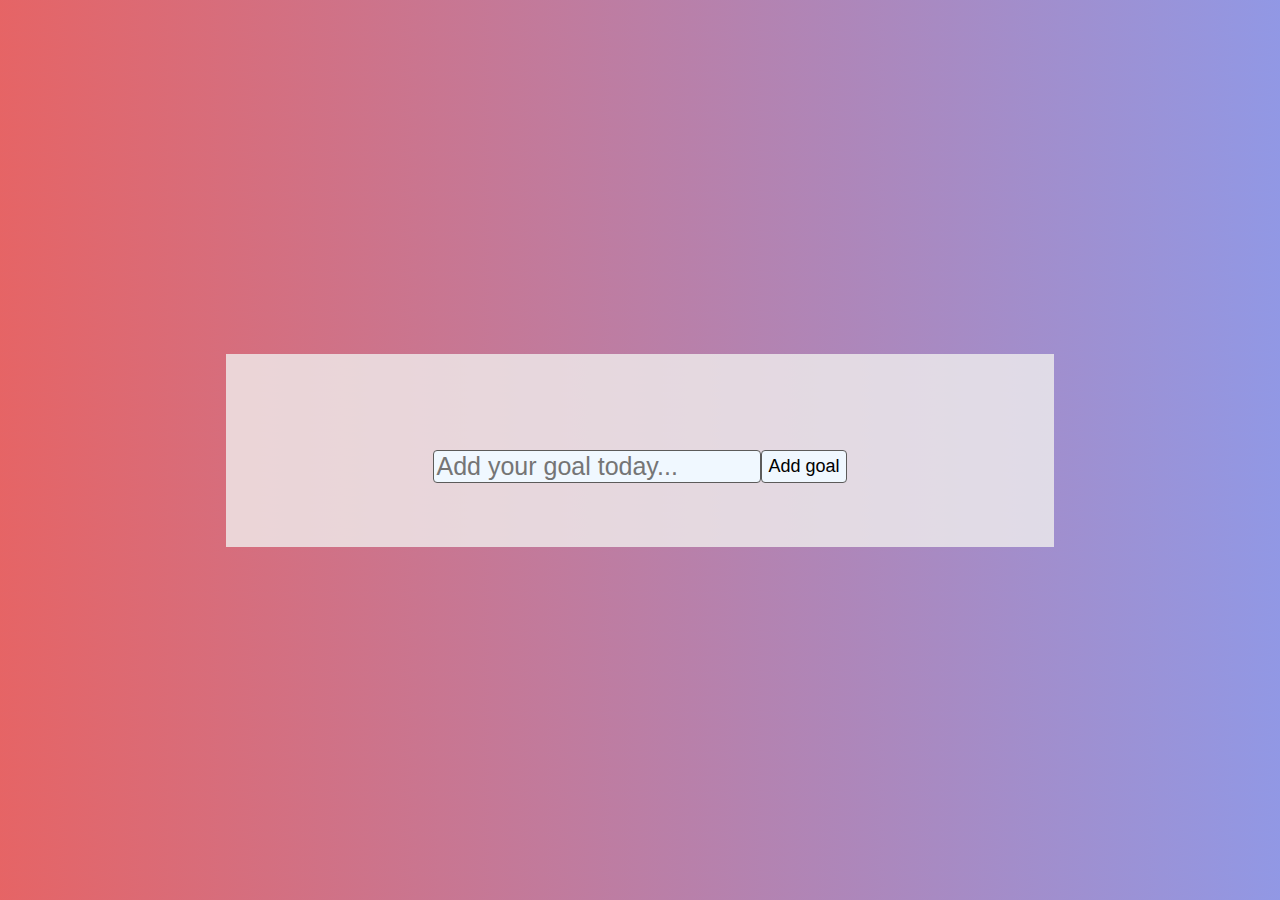
<file: 24.cas/index.html>
<!DOCTYPE html>
<html lang="en">
  <head>
    <meta charset="UTF-8" />
    <meta http-equiv="X-UA-Compatible" content="IE=edge" />
    <meta name="viewport" content="width=device-width, initial-scale=1.0" />
    <link rel="stylesheet" href="style.css" />
    <title>Document</title>
  </head>
  <body>
    <div class="body">
      <div id="card">
        <div class="goals">
          <ul id="goalsList"></ul>
        </div>
        <div class="inputs">
          <input
            type="text"
            id="toDoAdd"
            placeholder="Add your goal today..."
          />
          <button id="addGoal">Add goal</button>
          <button id="editGoal">Finish edit</button>
        </div>
      </div>
    </div>
    <script src="script.js"></script>
  </body>
</html>
</file>
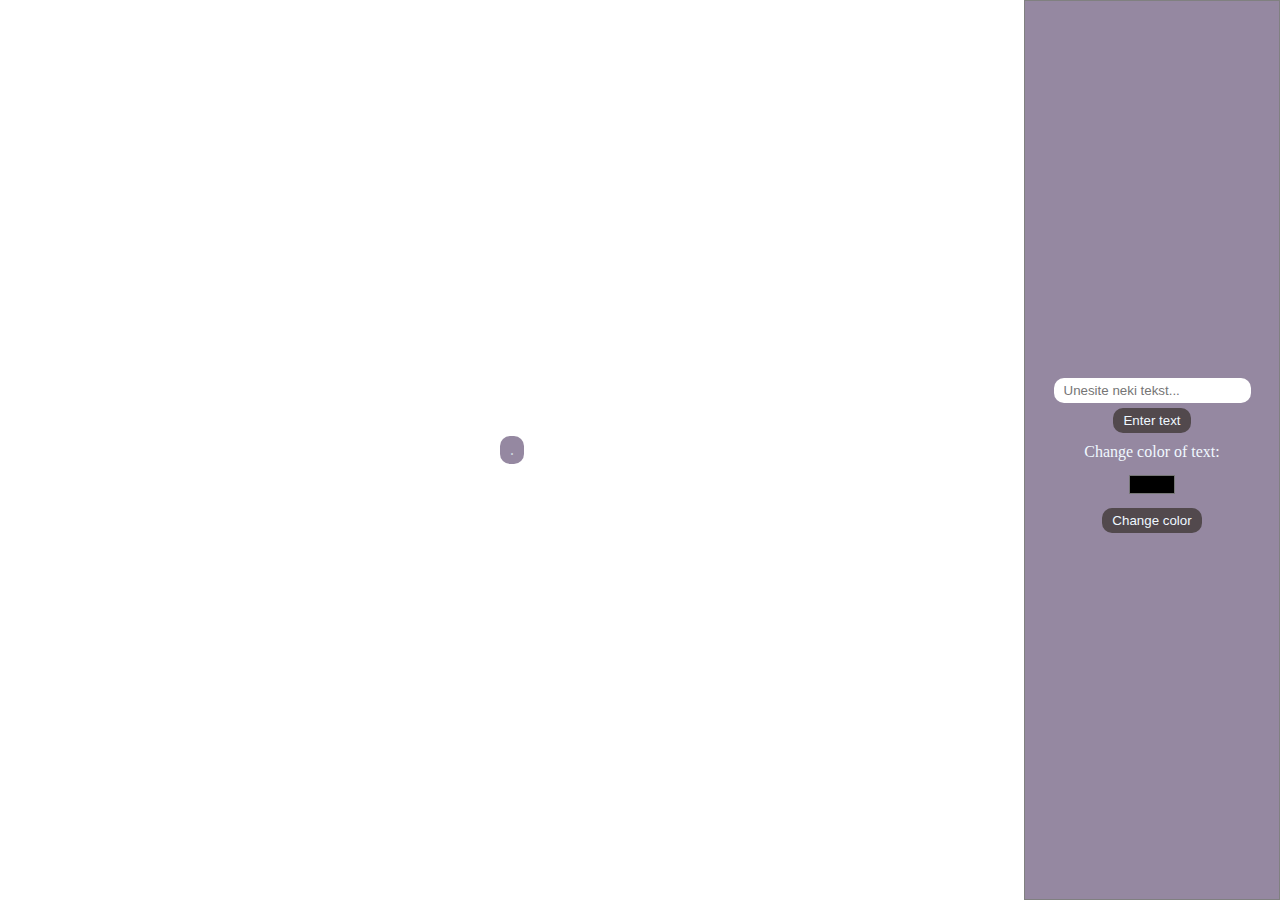
<file: 24.cas/side panel/index.html>
<!DOCTYPE html>
<html lang="en">
<head>
    <meta charset="UTF-8">
    <meta http-equiv="X-UA-Compatible" content="IE=edge">
    <meta name="viewport" content="width=device-width, initial-scale=1.0">
    <link rel="stylesheet" href="style.css">
    <title>customizing sidebar</title>
</head>
<body>
    <div class="showing">
        <p id="some_text">.</p>
    </div>
        <div class="side_panel">
            <div class="inputs">
                <input type="text" id="text_input" placeholder="Unesite neki tekst...">
                <button id="text_btn">Enter text</button>
                <P>Change color of text: </P>
                <input type="color" id="color">
                <button id="color_btn">Change color</button>
            </div>
        </div>
        <script src="script.js"></script>
</body>
</html>
</file>
<file: 24.cas/style.css>
body {
  background: linear-gradient(45deg, #e66465, #9198e5);
}

li {
  list-style-type: none;
  display: block;
}

.body {
  position: absolute;
  top: 0;
  bottom: 0;
  right: 0;
  left: 0;
  display: grid;
  place-items: center;
  margin-top: 10%;
  margin-bottom: 10%;
}

#card {
  width: 700px;
  height: fit-content;
  background-color: rgb(240, 239, 237, 0.8);
  border-radius: 30px solid #e0e0de;
  text-align: center;
  padding: 5%;
}

#toDoAdd {
  border: 1px solid #5c5b5a;
  border-radius: 4px;
  width: fit-content;
  height: fit-content;
  font-size: 25px;
  background-color: aliceblue;
  padding: auto;
}

.inputs {
  display: flex;
  justify-content: center;
  width: 100%;
}

.goals {
  display: flex;
  justify-content: center;
  width: 100%;
}

#addGoal {
  border: 1px solid #5c5b5a;
  border-radius: 4px;
  font-size: 18px;
  padding: auto;
  background-color: aliceblue;
}
</file>
<file: 24.cas/side panel/style.css>
*{
    padding: 0;
    margin: 0;
    box-sizing: border-box;
}

body{
    max-height: 100%;
    display: flex;
}

.showing{
    width: 80%;
    display: block;
    height: 100vh;
    justify-content: center;
    display: flex;
    align-items: center;
}
.side_panel{
    width: 20%;
    height: 100vh;
    background-color: rgba(104, 85, 121, 0.701);
    border: 1px solid gray;
    display: flex;
    flex-direction: column;
    justify-content: center;   
}
.inputs{
    display: flex;
    flex-direction: column;
    justify-content: center;
    align-items: center;
    width: 100%;
}

.inputs input{
    margin: 10px;
}

#color{
    width: 50px;
    border: none;
    background-color: transparent;
}
.inputs p{
    color: aliceblue;
}
#text_input{
    padding: 5px 10px;
    border:none;
    border-radius: 10px;
    margin-bottom: 5px;
}
.inputs button{
    margin-bottom: 10px ;
    border-radius: 10px;
    border: none;
    background-color: rgba(72, 64, 64, 0.866);
    padding: 5px 10px;
    color: aliceblue;
    cursor: pointer;
}
#color_btn{
    border: none;
    background-color: rgba(72, 64, 64, 0.866);
    padding: 5px 10px;
    color: aliceblue;
    margin: 0;
    cursor: pointer;
}
#color{
    cursor: pointer;
}
#some_text{
    background-color: rgba(104, 85, 121, 0.701);
    padding: 5px 10px;
    border: none;
    border-radius: 10px;
    color: rgb(206, 216, 224);

}
</file>
